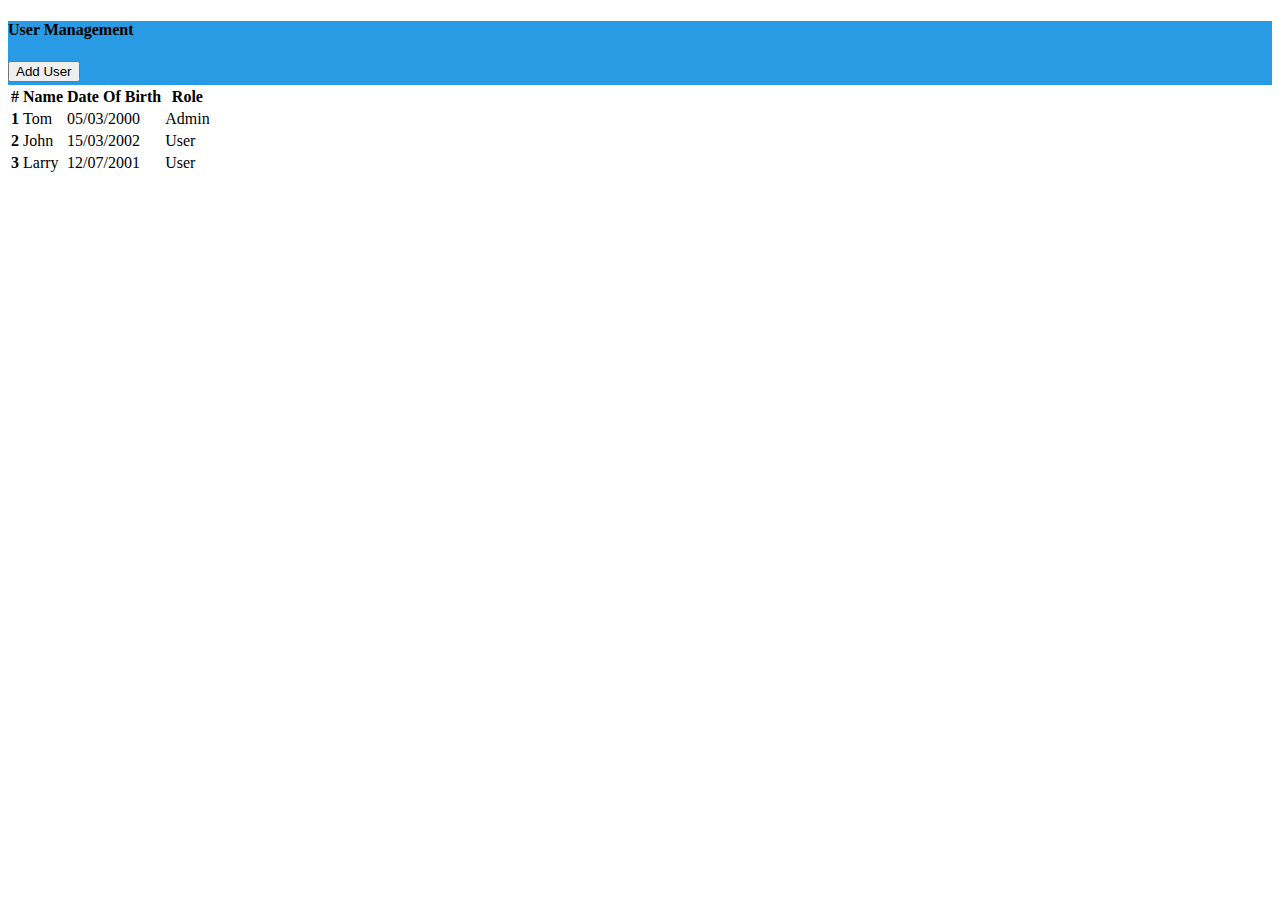
<file: demo/src/main/resources/templates/index.html>
<!DOCTYPE html>
<html lang="en">
<head>
    <meta charset="UTF-8">
    <meta http-equiv="X-UA-Compatible" content="IE=edge">
    <meta name="viewport" content="width=device-width, initial-scale=1.0">
    <link href="https://cdn.jsdelivr.net/npm/bootstrap@5.0.2/dist/css/bootstrap.min.css" rel="stylesheet" integrity="sha384-EVSTQN3/azprG1Anm3QDgpJLIm9Nao0Yz1ztcQTwFspd3yD65VohhpuuCOmLASjC" crossorigin="anonymous">
    <link rel="stylesheet" href="../static/style.css">
    <title>User Management</title>
</head>
<body>
    <div class="container-fluid">
        <div class="container px-3 header-table text-white d-flex justify-content-between align-items-center">
            <h4 class="d-inline-block">User <strong>Management</strong></h4>
            <button type="button" class="btn btn-light">Add User</button>
        </div>
        <div class="container">
            <table class="table">
                <thead>
                  <tr>
                    <th scope="col">#</th>
                    <th scope="col">Name</th>
                    <th scope="col">Date Of Birth</th>
                    <th scope="col">Role</th>
                  </tr>
                </thead>
                <tbody>
                  <tr>
                    <th scope="row">1</th>
                    <td>Tom</td>
                    <td>05/03/2000</td>
                    <td>Admin</td>
                  </tr>
                  <tr>
                    <th scope="row">2</th>
                    <td>John</td>
                    <td>15/03/2002</td>
                    <td>User</td>
                  </tr>
                  <tr>
                    <th scope="row">3</th>
                    <td>Larry</td>
                    <td>12/07/2001</td>
                    <td>User</td>
                  </tr>
                </tbody>
              </table>
        </div>
        
    </div>
    <link href="https://cdn.jsdelivr.net/npm/bootstrap@5.0.2/dist/css/bootstrap.min.css" rel="stylesheet" integrity="sha384-EVSTQN3/azprG1Anm3QDgpJLIm9Nao0Yz1ztcQTwFspd3yD65VohhpuuCOmLASjC" crossorigin="anonymous">
</body>
</html>
</file>
<file: demo/src/main/resources/static/style.css>
.header-table{
    height: 64px;
    background-color: #299be4;
    /* padding: 0 14px; */
}
</file>
